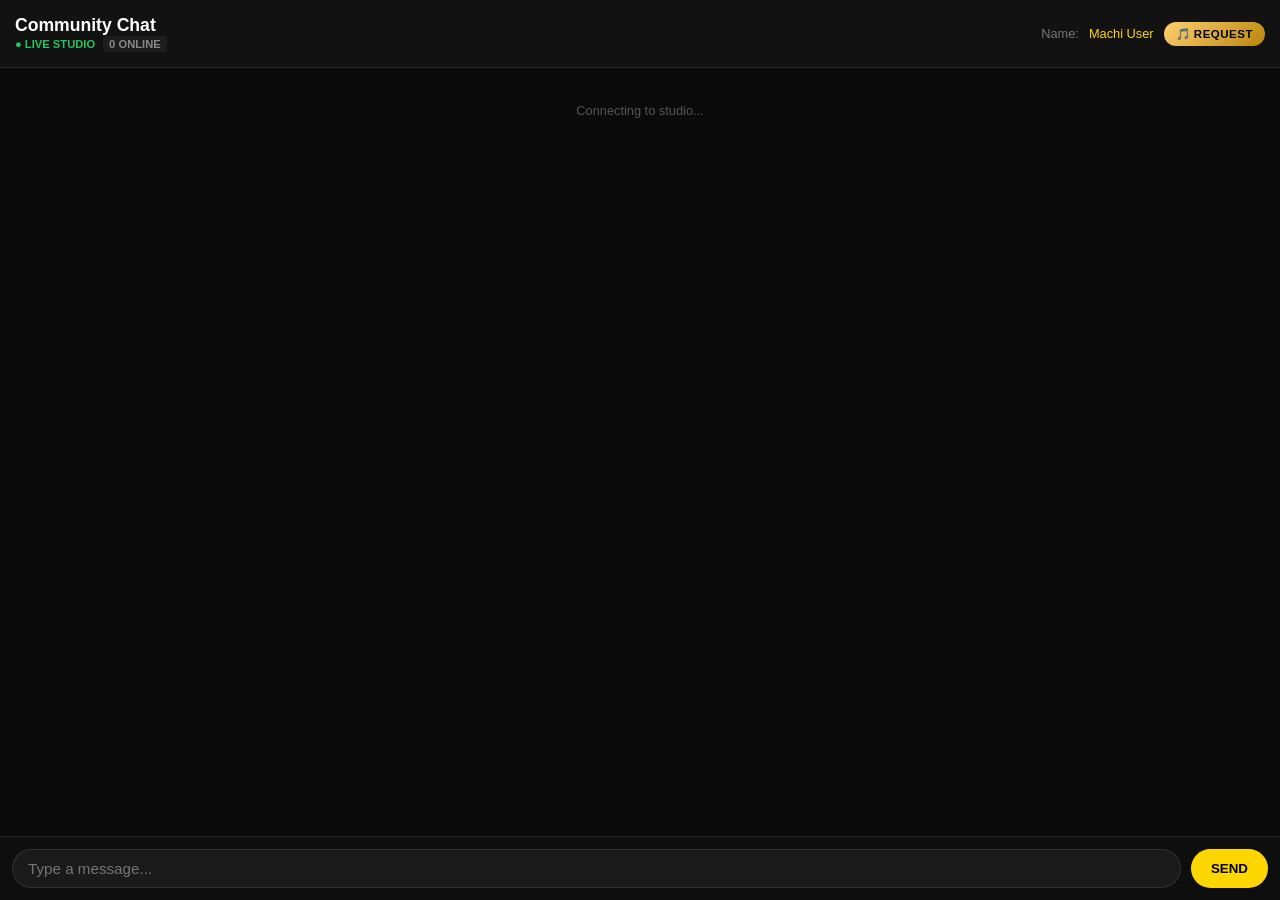
<file: chat.html>
<!DOCTYPE html>
<html lang="en">

<head>
    <meta charset="UTF-8">
    <meta name="viewport" content="width=device-width, initial-scale=1.0, maximum-scale=1.0, user-scalable=no">
    <title>Hello Machi Community Chat</title>
    <!-- socket.io loaded from CDN for reliability -->
    <script src="https://cdn.socket.io/4.7.5/socket.io.min.js"></script>
    <style>
        :root {
            --accent-gold: #FFD700;
            --bg-dark: #0a0a0a;
            --glass-white: rgba(255, 255, 255, 0.05);
        }

        body {
            margin: 0;
            padding: 0;
            background: var(--bg-dark);
            color: #fff;
            font-family: -apple-system, BlinkMacSystemFont, "Segoe UI", Roboto, Helvetica, Arial, sans-serif;
            height: 100vh;
            display: flex;
            flex-direction: column;
            overflow: hidden;
        }

        .chat-header {
            padding: 15px;
            background: rgba(20, 20, 20, 0.8);
            backdrop-filter: blur(10px);
            border-bottom: 1px solid rgba(255, 255, 255, 0.1);
            display: flex;
            justify-content: space-between;
            align-items: center;
        }

        .chat-header h3 {
            margin: 0;
            font-size: 1.1rem;
        }

        .live-indicator {
            color: #22c55e;
            font-size: 0.7rem;
            font-weight: bold;
        }

        .chat-messages {
            flex: 1;
            overflow-y: auto;
            padding: 15px;
            display: flex;
            flex-direction: column;
            gap: 12px;
        }

        .message {
            background: var(--glass-white);
            padding: 10px 14px;
            border-radius: 15px;
            max-width: 85%;
            animation: fadeIn 0.3s ease-out;
            position: relative;
        }

        @keyframes fadeIn {
            from {
                opacity: 0;
                transform: translateY(5px);
            }

            to {
                opacity: 1;
                transform: translateY(0);
            }
        }

        .message .user {
            color: var(--accent-gold);
            font-weight: bold;
            font-size: 0.8rem;
            margin-bottom: 4px;
            display: block;
        }

        .message .text {
            font-size: 0.95rem;
            line-height: 1.4;
        }

        .message .time {
            font-size: 0.7rem;
            color: #555;
            display: block;
            text-align: right;
            margin-top: 4px;
        }

        .chat-input-area {
            padding: 12px;
            background: rgba(15, 15, 15, 0.9);
            border-top: 1px solid rgba(255, 255, 255, 0.1);
            display: flex;
            gap: 10px;
        }

        input {
            flex: 1;
            background: rgba(255, 255, 255, 0.05);
            border: 1px solid rgba(255, 255, 255, 0.1);
            border-radius: 20px;
            padding: 10px 15px;
            color: #fff;
            outline: none;
            font-size: 0.95rem;
        }

        button {
            background: var(--accent-gold);
            border: none;
            border-radius: 20px;
            padding: 0 20px;
            color: #000;
            font-weight: bold;
            cursor: pointer;
        }

        /* Skeleton Loader */
        .loading {
            text-align: center;
            color: #555;
            margin-top: 20px;
            font-size: 0.8rem;
        }

        .error-banner {
            background: rgba(255, 50, 50, 0.15);
            border: 1px solid rgba(255, 50, 50, 0.3);
            border-radius: 10px;
            padding: 12px 16px;
            margin: 12px;
            color: #ff6b6b;
            font-size: 0.85rem;
            text-align: center;
        }
    </style>
</head>

<body>
    <div class="chat-header">
        <div>
            <h3>Community Chat</h3>
            <div style="display: flex; align-items: center; gap: 8px;">
                <span class="live-indicator">● LIVE STUDIO</span>
                <span id="chatOnlineCount" style="color: #888; font-size: 0.7rem; font-weight: bold; background: rgba(255,255,255,0.05); padding: 2px 6px; border-radius: 4px;">0 ONLINE</span>
            </div>
        </div>
        <div style="font-size: 0.8rem; color: #777; display:flex; align-items:center; gap:10px;">
            Name: <span id="currentNick" style="color: var(--accent-gold);">Machi User</span>
            <button id="chatRequestBtn" style="background: linear-gradient(135deg,#ffcf71,#b8860b); border:none; border-radius:20px; padding:5px 12px; color:#000; font-weight:800; font-size:0.72rem; cursor:pointer; letter-spacing:0.5px;">🎵 REQUEST</button>
        </div>
    </div>

    <div class="chat-messages" id="chatMessages">
        <div class="loading">Connecting to studio...</div>
    </div>

    <div class="chat-input-area">
        <input type="text" id="chatInput" placeholder="Type a message...">
        <button id="sendMessageBtn">SEND</button>
    </div>

    <script>
        // ============================================================
        // MULTI-SERVER FALLBACK LIST — add backup servers below
        // ============================================================
        const SERVER_LIST = [
            'https://hello-machi-backend.onrender.com',   // Primary
            // 'https://hello-machi-backup.onrender.com', // ← Backup (uncomment to enable)
        ];
        let activeServer = null;
        let socketConnected = false;

        function showError(message) {
            const existing = document.querySelector('.error-banner');
            if (existing) existing.remove();
            const banner = document.createElement('div');
            banner.className = 'error-banner';
            banner.textContent = message;
            chatMessages.prepend(banner);
        }

        function tryServer(index) {
            if (index >= SERVER_LIST.length) {
                showError('⚠️ All chat servers are offline. Please try again later.');
                return;
            }
            const url = SERVER_LIST[index];
            console.log(`[Chat] Trying server ${index + 1}/${SERVER_LIST.length}: ${url}`);

            const newSocket = io(url, {
                transports: ['websocket', 'polling'],
                reconnectionAttempts: 3,
                timeout: 8000
            });

            const timer = setTimeout(() => {
                if (!newSocket.connected) {
                    console.warn(`[Chat] Server ${index + 1} timed out, trying next...`);
                    newSocket.disconnect();
                    tryServer(index + 1);
                }
            }, 9000);

            newSocket.on('connect', () => {
                clearTimeout(timer);
                if (socketConnected) {
                    newSocket.disconnect();
                    return;
                }
                socketConnected = true;
                socket = newSocket;
                activeServer = url;
                console.log(`[Chat] ✓ Connected to server ${index + 1}: ${url}`);
                const existing = document.querySelector('.error-banner');
                if (existing) existing.remove();
            });

            newSocket.on('disconnect', () => {
                if (activeServer === url) {
                    socketConnected = false;
                }
            });

            newSocket.on('connect_error', () => {
                clearTimeout(timer);
                console.warn(`[Chat] Server ${index + 1} failed, trying next...`);
                newSocket.disconnect();
                tryServer(index + 1);
            });

            newSocket.on('chat_history', (history) => {
                chatMessages.innerHTML = '';
                history.forEach(appendMessage);
                chatMessages.scrollTop = chatMessages.scrollHeight;
            });

            newSocket.on('new_message', (msg) => {
                appendMessage(msg);
                setTimeout(() => { chatMessages.scrollTop = chatMessages.scrollHeight; }, 100);
            });

            newSocket.on('user_count', (count) => {
                const countEl = document.getElementById('chatOnlineCount');
                if (countEl) countEl.innerText = count + ' ONLINE';
            });
        }
        tryServer(0); // Start with first server

        function appendMessage(msg) {
            const div = document.createElement('div');
            div.className = 'message';
            div.innerHTML = `
    <span class="user">${msg.user}</span>
    <span class="text">${msg.text}</span>
    <span class="time">${msg.time}</span>
    `;
            chatMessages.appendChild(div);
        }

        sendBtn.onclick = () => {
            const text = chatInput.value.trim();
            if (text) {
                console.log('[Chat] Sending:', text);
                socket.emit('send_message', { user: userName, text: text });
                chatInput.value = '';
            }
        };

        chatInput.onkeyup = (e) => { if (e.key === 'Enter') sendBtn.click(); };

        // Song Request Button — loads config to decide behavior
        let chatConfig = null;
        fetch('./config.json').then(r => r.json()).then(cfg => { chatConfig = cfg; }).catch(() => {});
        document.getElementById('chatRequestBtn').onclick = () => {
            if (chatConfig && chatConfig.song_request_enabled && chatConfig.song_request_url) {
                window.open(chatConfig.song_request_url, '_blank');
            } else {
                const num = (chatConfig && chatConfig.whatsapp_number) || '+91 9092363433';
                const cleanNum = num.replace(/\D/g, '');
                const name = localStorage.getItem('machi-nickname') || 'Listener';
                const msg = encodeURIComponent(`Hello Machi FM! I am ${name} and I have a song request: `);
                window.open(`https://api.whatsapp.com/send?phone=${cleanNum}&text=${msg}`, '_blank');
            }
        };

        // Handle name change from Android if needed
        window.setNickname = (name) => {
            userName = name;
            currentNickDisplay.innerText = name;
            localStorage.setItem('machi-nickname', name);
        };
    </script>
</body>

</html>
</file>
